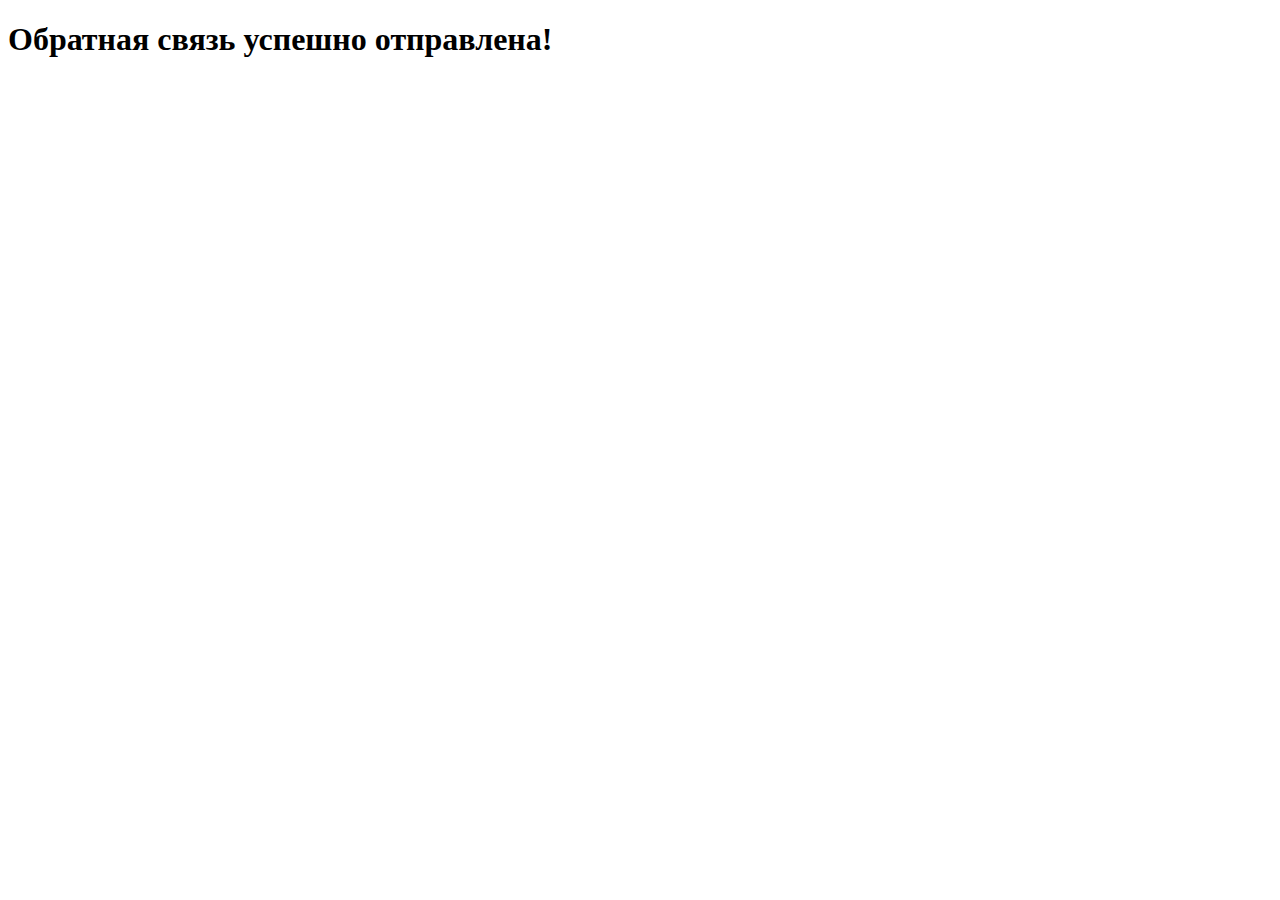
<file: templates/success_feedback.html>
<!DOCTYPE html>
<html lang="en">
<head>
    <meta charset="UTF-8">
    <meta http-equiv="X-UA-Compatible" content="IE=edge">
    <meta name="viewport" content="width=device-width, initial-scale=1.0">
    <title>Success</title>
</head>
<body>
    <h1>Обратная связь успешно отправлена!</h1>
</body>
</html>
</file>
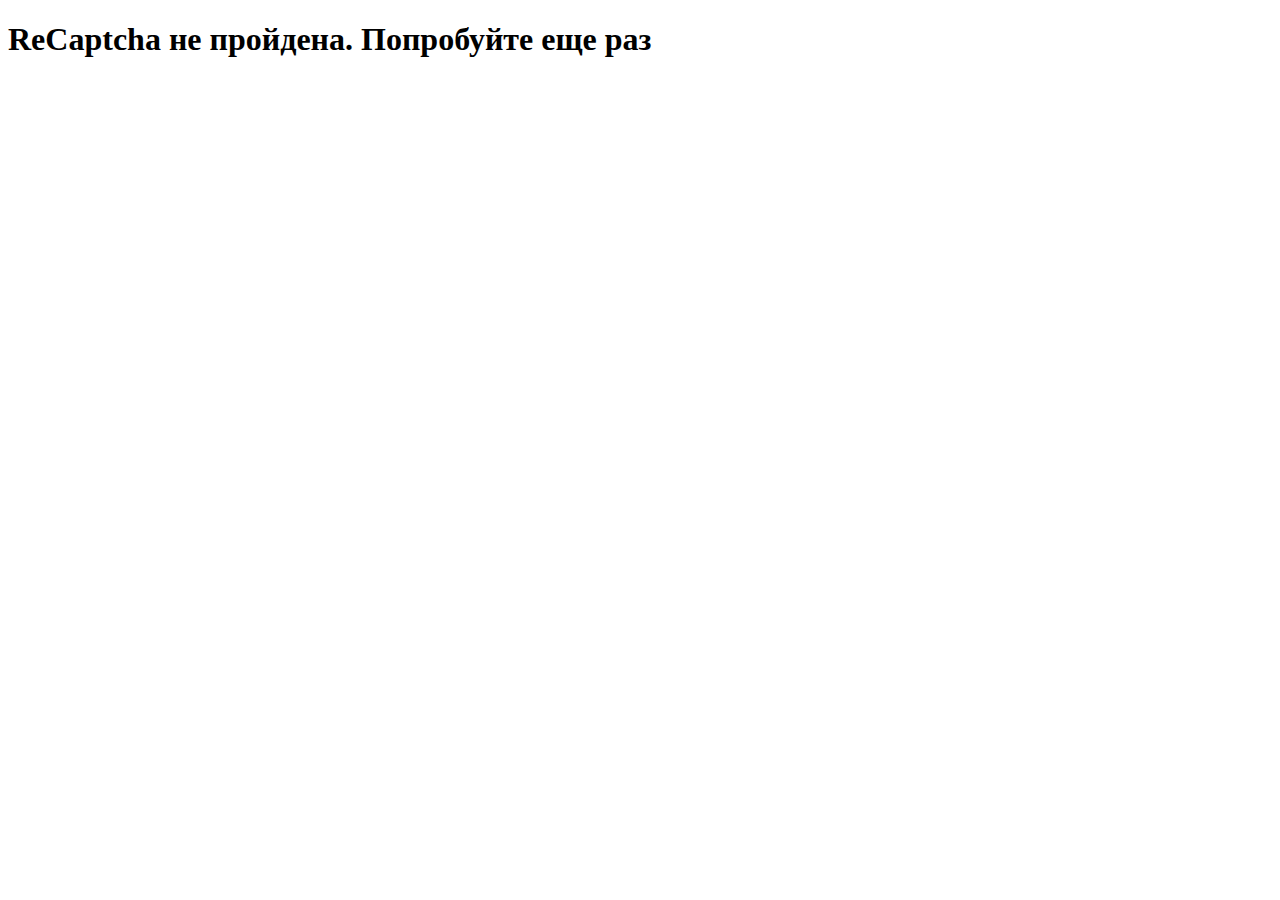
<file: templates/unsuccess_feedback.html>
<!DOCTYPE html>
<html lang="en">
<head>
    <meta charset="UTF-8">
    <meta http-equiv="X-UA-Compatible" content="IE=edge">
    <meta name="viewport" content="width=device-width, initial-scale=1.0">
    <title>Unsuccess</title>
</head>
<body>
    <h1>ReCaptcha не пройдена. Попробуйте еще раз</h1>
</body>
</html>
</file>
